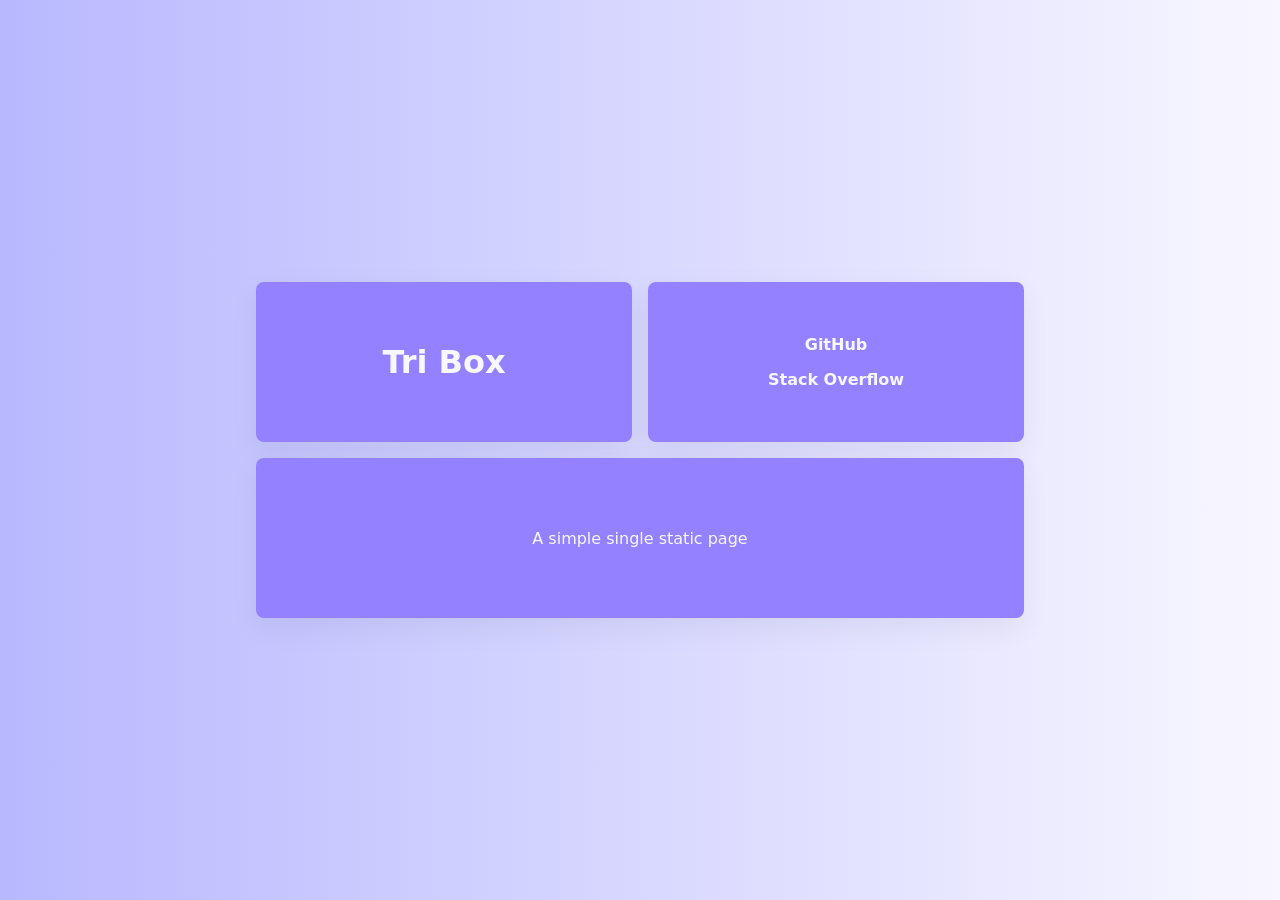
<file: Source/Index.html>
<!DOCTYPE html>

<html lang="en">

	<head>
		<title>Tri Box</title>

		<meta charset="utf-8" />
		<meta name="viewport" content="width=device-width, initial-scale=1" />

		<link rel="stylesheet" href="Style.css">
	</head>

	<body>
		<div class="box_container">
			<div class="box_grid">

				<div class="box" id="top_left">
					<h1>Tri Box</h1>
				</div> <!--top_left-->

				<div class="box" id="top_right">
					<a href="https://github.com/" target="_blank" rel="noopener">GitHub</a>
					<a href="https://stackoverflow.com/questions" target="_blank" rel="noopener">Stack Overflow</a>
				</div> <!--top_right-->

				<div class="box" id="bottom">
					<p>A simple single static page<br></p>
				</div> <!--bottom-->

			</div> <!--grid-->
		</div> <!--center-->
	</body>

</html>
</file>
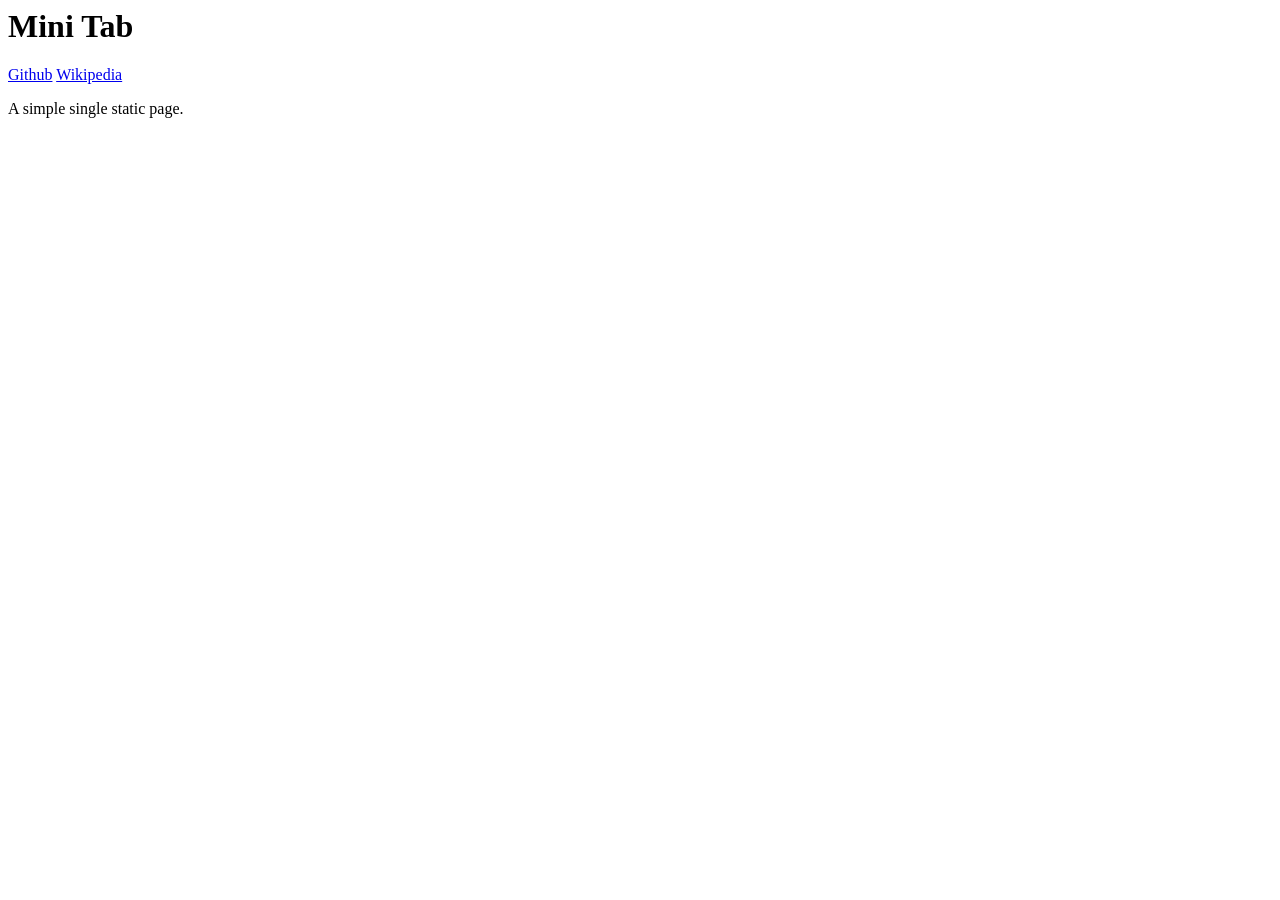
<file: Source/Master.html>
<DOCTYPE! html>
<html>

  <div class="box" id="top_left_box">
    <h1>Mini Tab</h1>
  </div>

  <div class="box" id="top_right_box">
    <a href="https://github.com/">Github</a>
    <a href="https://www.wikipedia.org/">Wikipedia</a>
  </div>

  <div class="box" id="bottom_box">
    <p>A simple single static page.</p>
  </div>

<html>
</file>
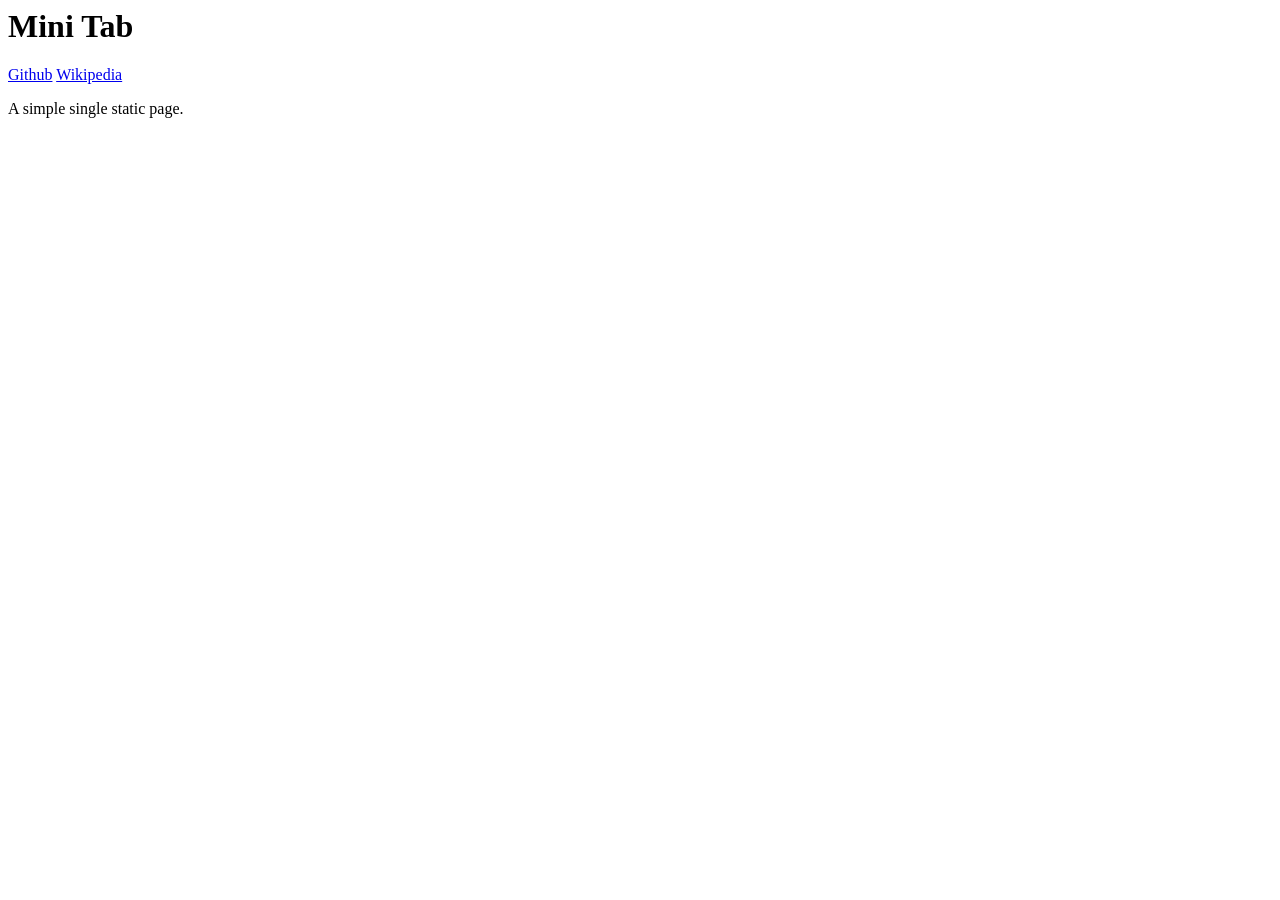
<file: Source/Mini-Tab_Master.html>
<DOCTYPE! html>
<html>
  <!--
  To be added later
  -->

  <div class="box" id="top_left_box">
    <h1>Mini Tab</h1>
  </div>

  <div class="box" id="top_right_box">
    <a href="https://github.com/">Github</a>
    <a href="https://www.wikipedia.org/">Wikipedia</a>
  </div>

  <div class="box" id="bottom_box">
    <p>A simple single static page.</p>
  </div>

<html>
</file>
<file: Source/Style.css>
:root {
	--primary-color:   #9381ff;
	--secondary-color: #b8b8ff;
	--tertiary-color:  #f8f7ff;
	--box-color:  #fcfcfc;
	--box-height: 160px;
	--gap:  16px;
	--radius: 8px;
	--container-width: 768px;
}

* {
	box-sizing: border-box
}

html, body {
	margin: 0;
	height: 100%;
	width: 100%;
	background: linear-gradient(to right, var(--secondary-color), var(--tertiary-color));
	color: var(--tertiary-color);
	font-family: system-ui, Roboto, Arial;
}

.box_container {
	padding: 24px;
	min-height: 100vh;
	display: flex;
	align-items: center;
	justify-content: center;
}

.box_grid {
	gap: var(--gap);
	width: min(var(--container-width), 95%);
	display: grid;
	grid-template-columns: 1fr 1fr;
	grid-auto-rows: var(--box-height);
	align-items: stretch;
}

.box {
	padding: 18px;
	background: var(--primary-color);
	color: var(--tertiary-color);
	display: flex;
	align-items: center;
	text-align: center;
	justify-content: center;
	border-radius: var(--radius);
	box-shadow: 0 10px 30px rgba(15, 23, 42, 0.06);
}

#top_left {

}

#top_right {
	gap: var(--gap);
	flex-direction: column;
}

#top_right a {
	color: var(--tertiary-color);
	text-decoration: none;
	font-weight: 600;
}

#bottom {
	grid-column: 1 / -1;
}

@media (max-width: 768px) {
	.box_grid {
		grid-template-columns: 1fr;
		grid-auto-rows: 120px;
		width: 92%;
	}
	#links a {
		display: block;
		margin: 6px 0
	}
}
</file>
